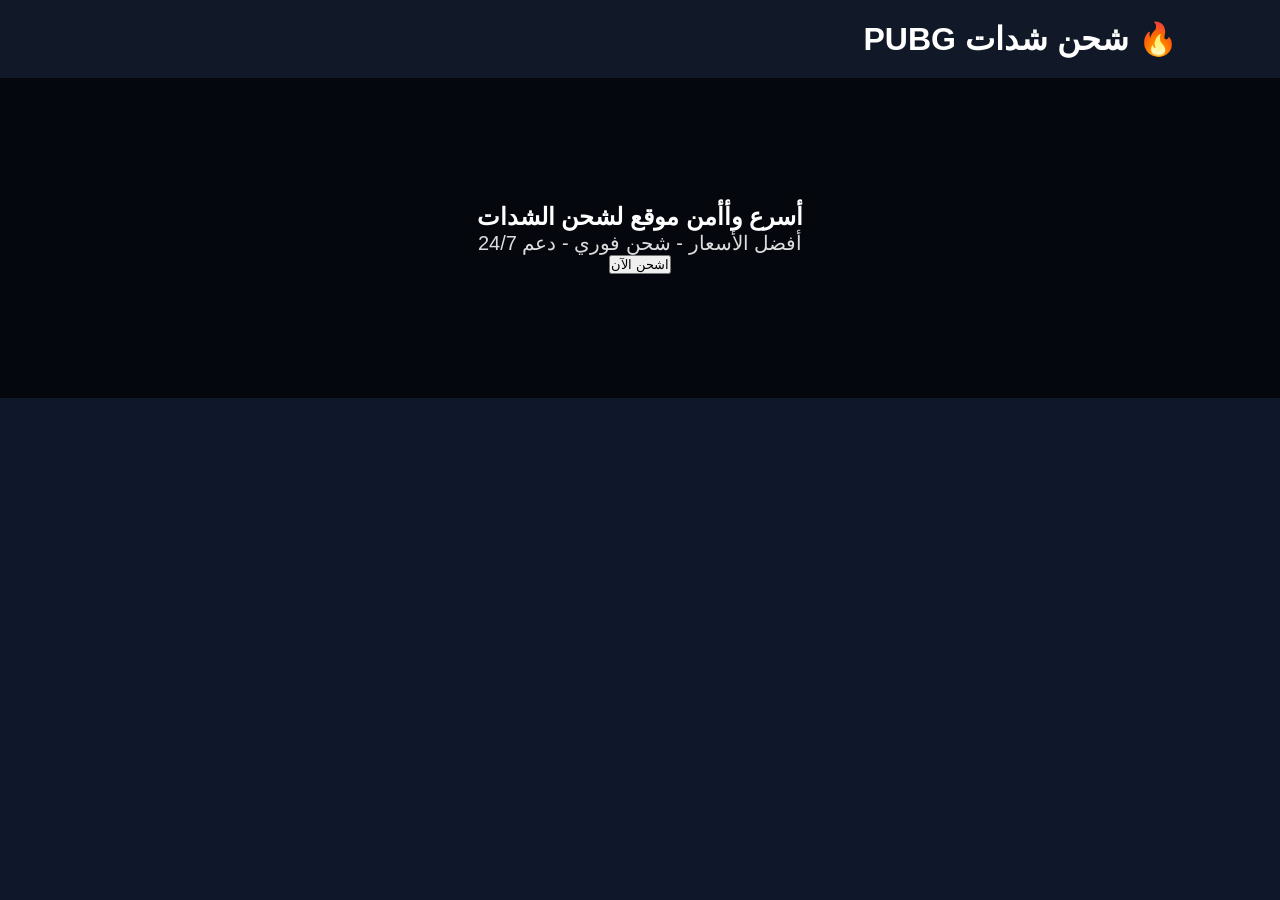
<file: pubg/index.html>
<!DOCTYPE html>
<html lang="ar" dir="rtl">
<head>
<meta charset="UTF-8">
<meta name="viewport" content="width=device-width, initial-scale=1.0">
<title>شحن شدات PUBG</title>

<link rel="stylesheet" href="../style.css">
</head>

<body>

<header class="header">
    <h1>🔥 شحن شدات PUBG</h1>
</header>

<section class="hero">
    <h2>أسرع وأأمن موقع لشحن الشدات</h2>
    <p>أفضل الأسعار - شحن فوري - دعم 24/7</p>

    <button>اشحن الآن</button>
</section>

<script src="../script.js"></script>

</body>
</html>
</file>
<file: style.css>
*{
margin:0;
padding:0;
box-sizing:border-box;
font-family:'Cairo',sans-serif;
}

body{
background:#0f172a;
color:#fff;
}

header{
display:flex;
justify-content:space-between;
align-items:center;
padding:20px 8%;
background:#111827;
position:sticky;
top:0;
z-index:1000;
}

.logo{
font-size:28px;
font-weight:bold;
color:#ff3d00;
}

.logo i{
margin-left:8px;
}

.search{
position:relative;
}

.search input{
width:300px;
padding:12px 45px 12px 15px;
border:none;
border-radius:30px;
outline:none;
font-size:16px;
}

.search i{
position:absolute;
left:15px;
top:13px;
color:#555;
}

.hero{
height:320px;
display:flex;
flex-direction:column;
justify-content:center;
align-items:center;
text-align:center;
background:linear-gradient(rgba(0,0,0,.7),rgba(0,0,0,.7)),
url("https://images.unsplash.com/photo-1489599849927-2ee91cede3ba?auto=format&fit=crop&w=1400&q=80");
background-size:cover;
background-position:center;
}

.hero h1{
font-size:48px;
margin-bottom:15px;
}

.hero p{
font-size:20px;
color:#ddd;
}

.movies{
display:grid;
grid-template-columns:repeat(auto-fill,minmax(220px,1fr));
gap:25px;
padding:40px 8%;
}

.card{
background:#1e293b;
border-radius:15px;
overflow:hidden;
transition:.3s;
cursor:pointer;
}

.card:hover{
transform:translateY(-10px);
}

.card img{
width:100%;
height:320px;
object-fit:cover;
}

.info{
padding:15px;
}

.info h3{
font-size:20px;
margin-bottom:10px;
}

.info p{
color:#bbb;
margin-bottom:8px;
}

.rate{
color:gold;
font-size:18px;
}

@media(max-width:768px){

header{
flex-direction:column;
gap:15px;
}

.search input{
width:100%;
}

.hero h1{
font-size:34px;
}

.movies{
grid-template-columns:repeat(auto-fill,minmax(170px,1fr));
}

}
</file>
